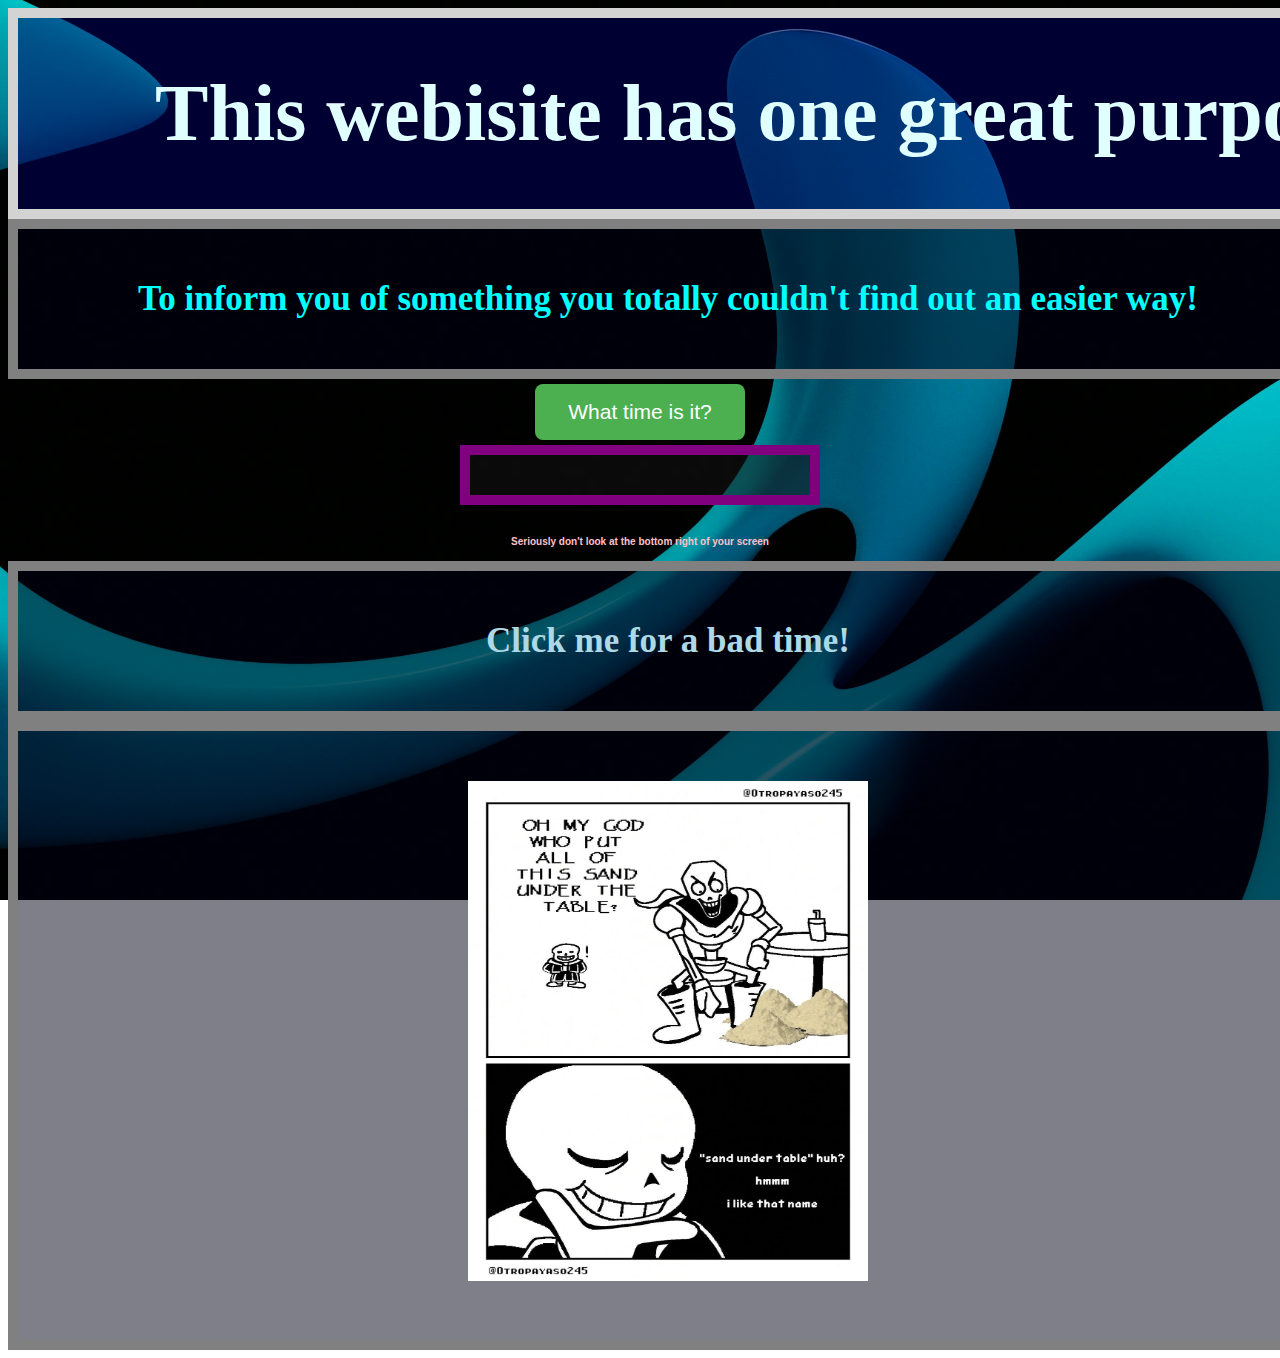
<file: index.html>
<!DOCTYPE html>
<html>
  <head>
    <title>Useful Website</title>
    <link rel="stylesheet" href="style.css">
  </head>
  <body>
    <h1>This webisite has one great purpose!</h1>
    <h3>To inform you of something you totally couldn't find out an easier way!</h3>
    <button class="timecheck" onclick="whattimeisit()">What time is it?</button>
	<br>
    <p id="datetime"></p>
    <br>
	<h4>Seriously don't look at the bottom right of your screen</h4>
	<h2>Click me for a bad time!<h2>
	<a href="https://jcw87.github.io/c2-sans-fight/" target="_blank"><img src="sand undertable.png" alt="sand undertable meme" style="width:400px;height:500px;"></a>
    <script>
      function whattimeisit() {
        var now = new Date();
        var datetime = now.toLocaleString();
        document.getElementById("datetime").innerHTML = datetime;
      }
    </script>
  </body>
</html>
</file>
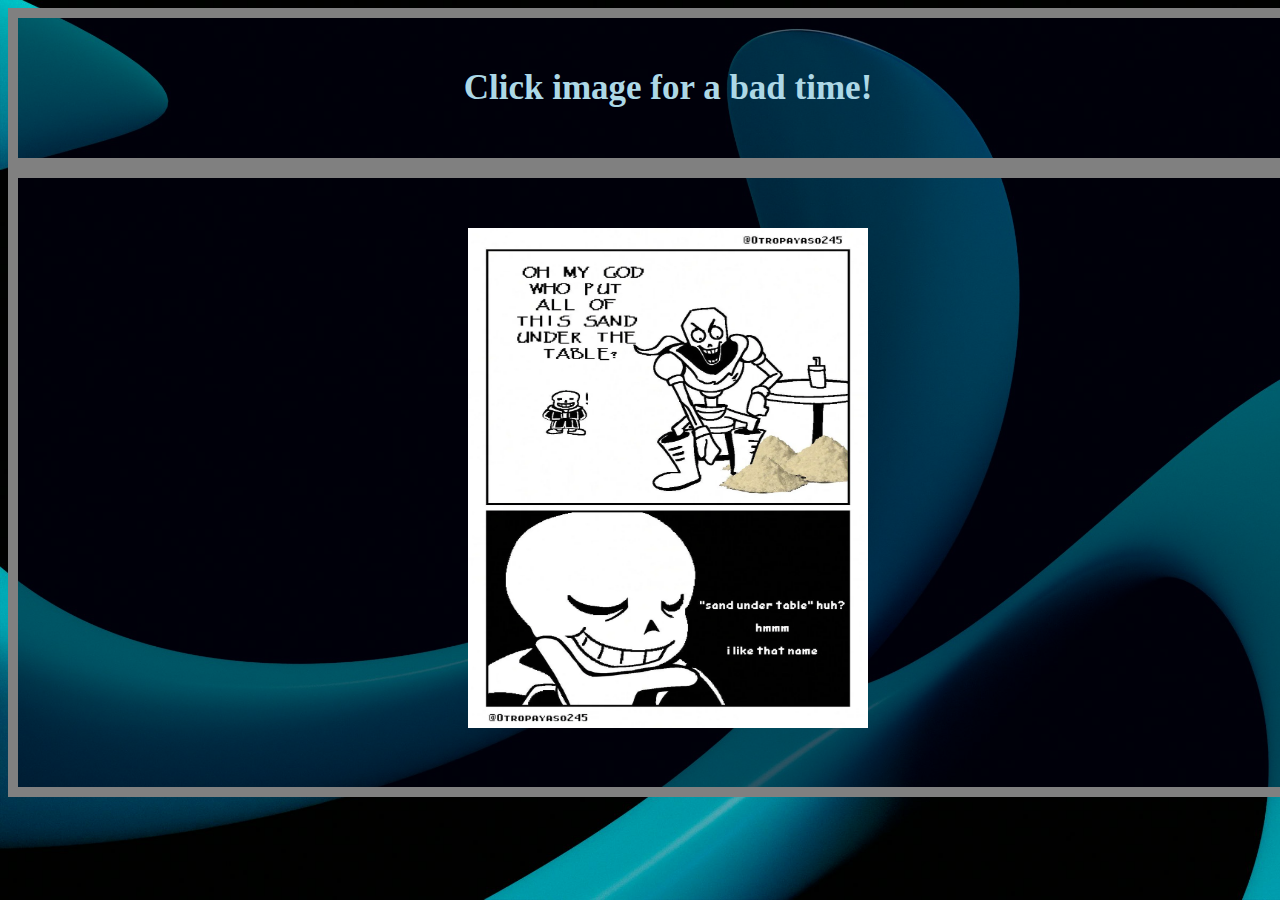
<file: badtime.html>
<!DOCTYPE html>
<html>
  <head>
    <title>Impending Doom</title>
    <link rel="stylesheet" href="style.css">
    <h2>Click image for a bad time!<h2>
  <body>
	<a href="https://jcw87.github.io/c2-sans-fight/" target="_blank"><img src="sand undertable.png" alt="sand undertable meme" style="width:400px;height:500px;"></a>
</file>
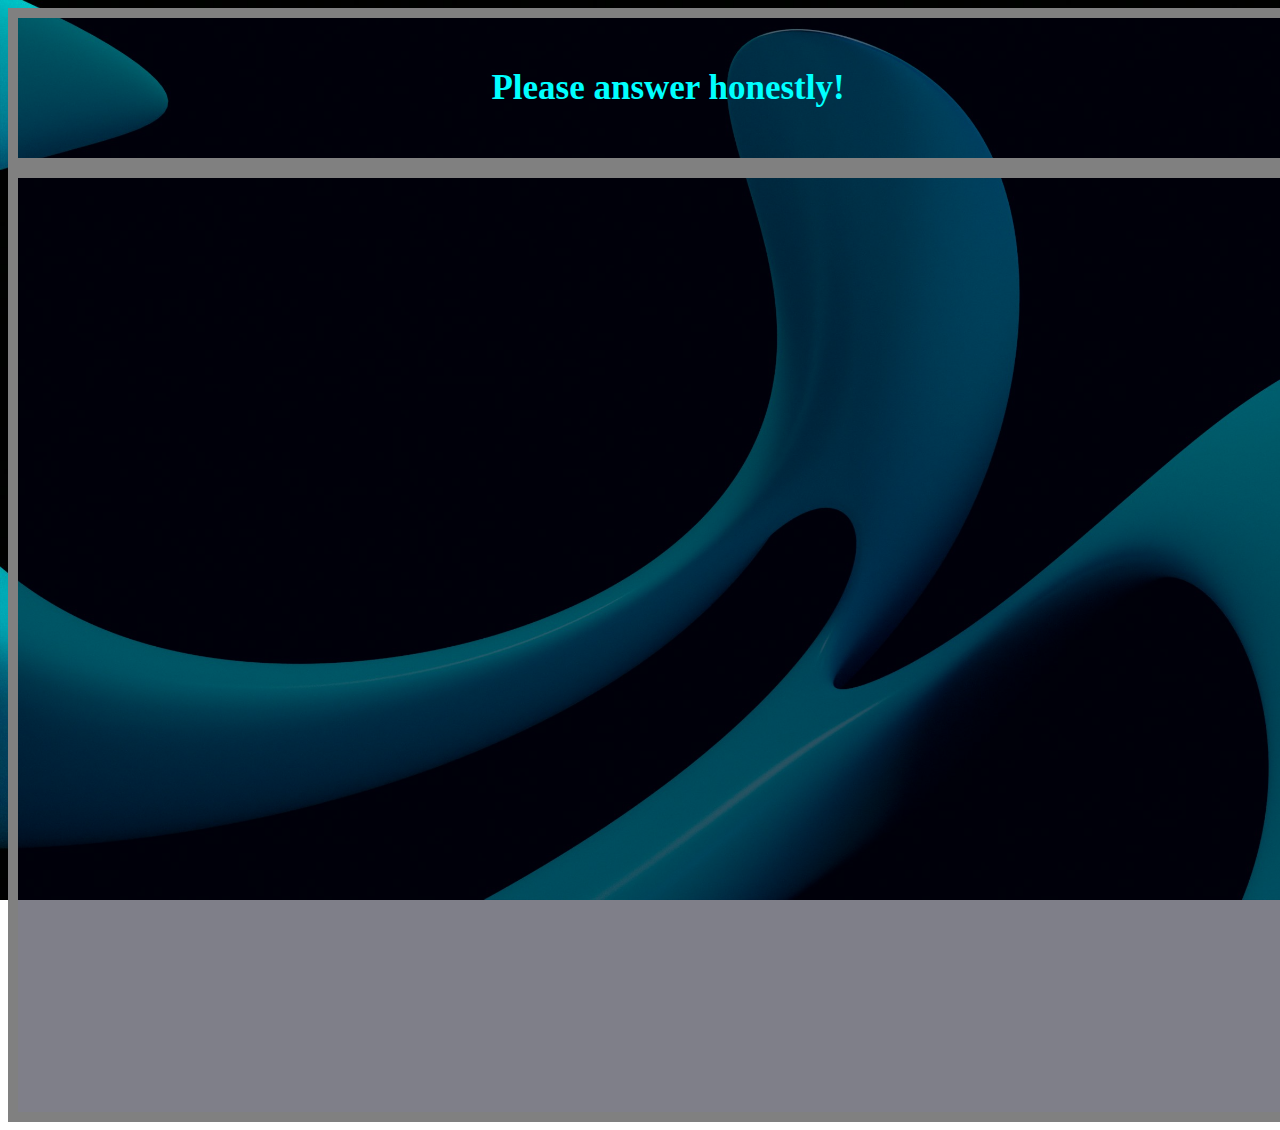
<file: survey.html>
<!DOCTYPE html>
<html>
  <head>
    <title>Crucial Survey</title>
    <link rel="stylesheet" href="style.css">
    </head>
  <body>
    <h3>Please answer honestly!</h3>
    <h3><iframe src="https://docs.google.com/forms/d/e/1FAIpQLSe2FLOww9NCjGY6byP6aP6EuhVhlCwX0y9HVI0LIHy8WlwSlw/viewform?embedded=true" width="640" height="825" frameborder="0" marginheight="0" marginwidth="0">Loading…</iframe></h3>
</file>
<file: style.css>
body {
        text-align: center;
        background-image: url('sploosh.png');
        background-repeat: no-repeat;
        background-size: cover;
        background-attachment: fixed;
      }

      h1 {
        color: lightcyan;
		font-size: 80px;
        font-family: 'Levitica';
		width: 1415px;
		border: 10px solid lightgrey;
		padding: 50px;
		margin: auto;
		background-color: rgba(0, 0, 100, 0.5);
      }
	  h2 {
        color: lightblue;
		font-size: 35px;
        font-family: 'Comic Sans MS', serif;
		width: 1200px;
		border: 10px solid grey;
		padding: 50px;
		margin: auto;
		background-color: rgba(0, 0, 20, 0.5);
		}
      h3 {
        color: cyan;
		font-size: 35px;
        font-family: 'Levetica', serif;
		width: 1200px;
		border: 10px solid grey;
		padding: 50px;
		margin: auto;
		background-color: rgba(0, 0, 20, 0.5);
      }

      h4 {
        color: pink;
		font-size: 10px;
        font-family: sans-serif;
      }

      p {
        color: darkcyan;
		font-size: 35px;
        font-family: 'Helvetica';
		width: 300px;
		border: 10px solid purple;
		padding: 20px;
		margin: auto;
		background-color: rgba(20, 20, 20, 0.5);
      }
	  .timecheck {
		background-color: #4CAF50;
		color: white;
		padding: 16px 33px;
		text-align: center;
		text-decoration: bold;
		display: inline-block;
		font-size: 21px;
		margin: 5px 3px;
		cursor: pointer;
		border-radius: 8px;
		border: 2px;
		}

		/* Hover effect */
		.timecheck:hover {
		background-color: #45c049;
		}
</file>
